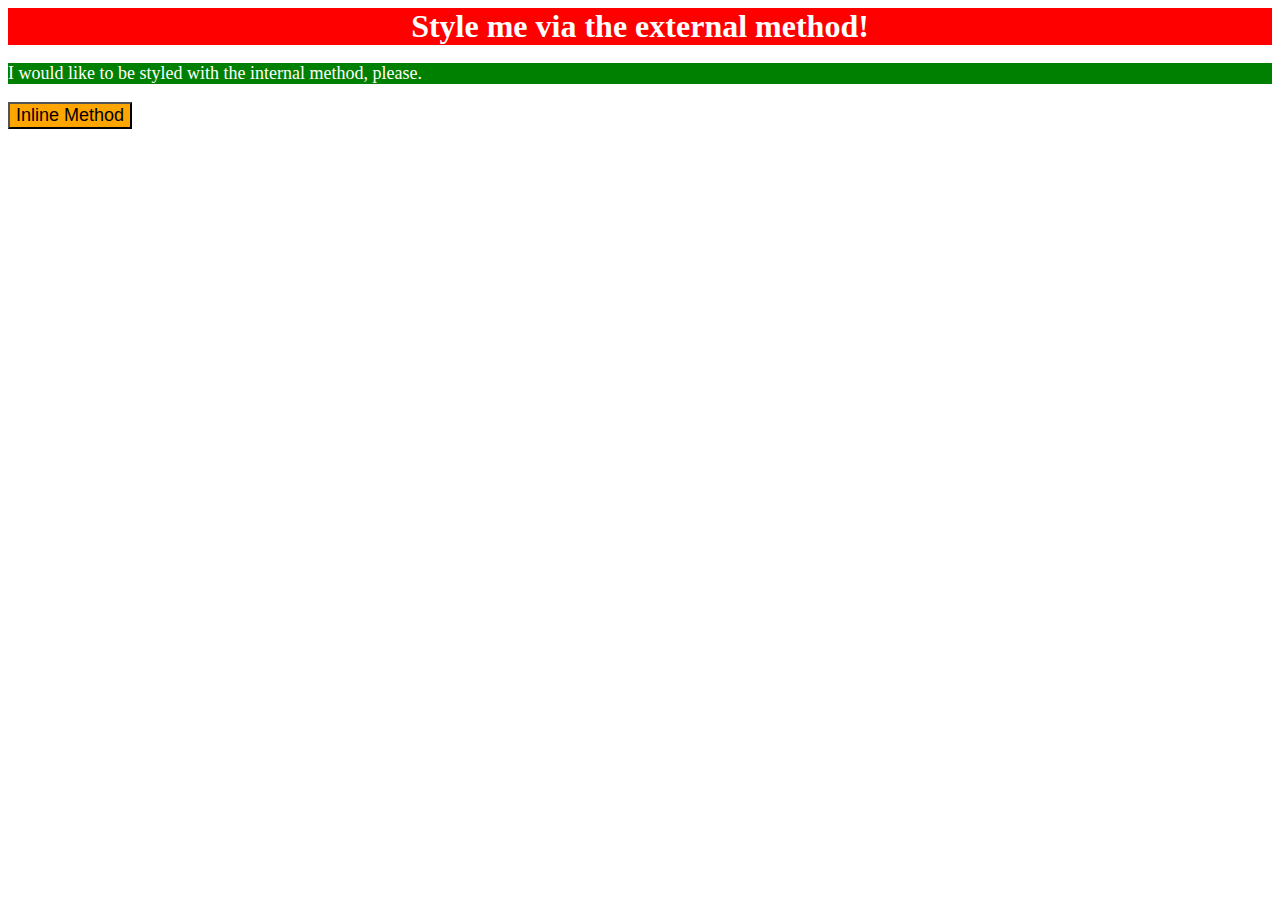
<file: foundations/01-css-methods/index.html>
<!DOCTYPE html>
<html lang="en">
  <head>
    <link rel="stylesheet" href="./styles.css">
    <meta charset="UTF-8">
    <meta http-equiv="X-UA-Compatible" content="IE=edge">
    <meta name="viewport" content="width=device-width, initial-scale=1.0">
    <title>Methods for Adding CSS</title>
    <style>
      p {
        background-color: green;
        color: white;
        font-size: 18px;
      }
    </style>
  </head>
  <body>
    <div>Style me via the external method!</div>
    <p>I would like to be styled with the internal method, please.</p>
    <button style="background-color: orange; font-size: 18px;">Inline Method</button>
  </body>
</html>
</file>
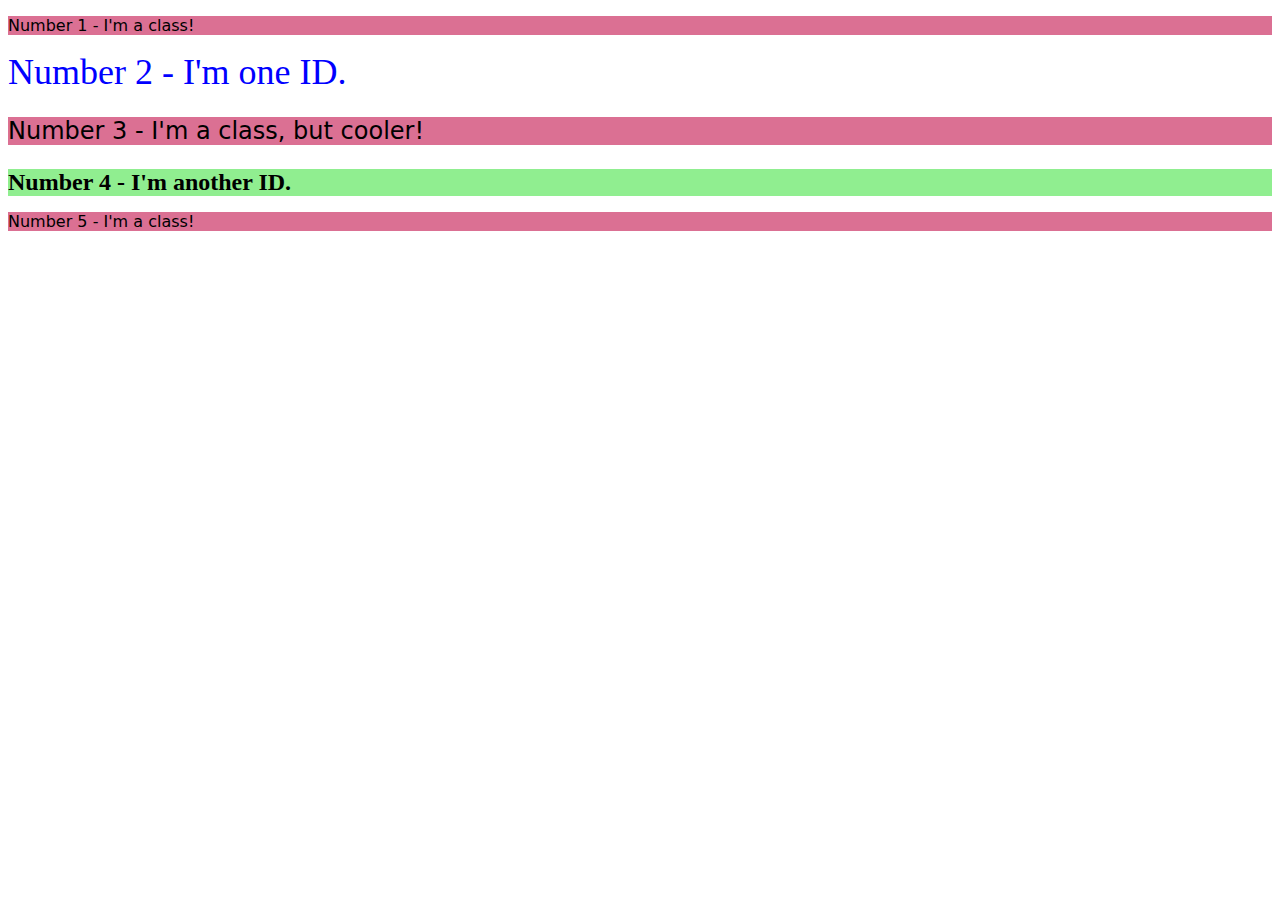
<file: foundations/02-class-id-selectors/index.html>
<!DOCTYPE html>
<html lang="en">
  <head>
    <meta charset="UTF-8">
    <meta http-equiv="X-UA-Compatible" content="IE=edge">
    <meta name="viewport" content="width=device-width, initial-scale=1.0">
    <title>Class and ID Selectors</title>
    <link rel="stylesheet" href="style.css">
  </head>
  <body>
    <p class="odd">Number 1 - I'm a class!</p>
    <div id="sec">Number 2 - I'm one ID.</div>
    <p class="odd cool">Number 3 - I'm a class, but cooler!</p>
    <div id="four">Number 4 - I'm another ID.</div>
    <p class="odd">Number 5 - I'm a class!</p>
  </body>
</html>
</file>
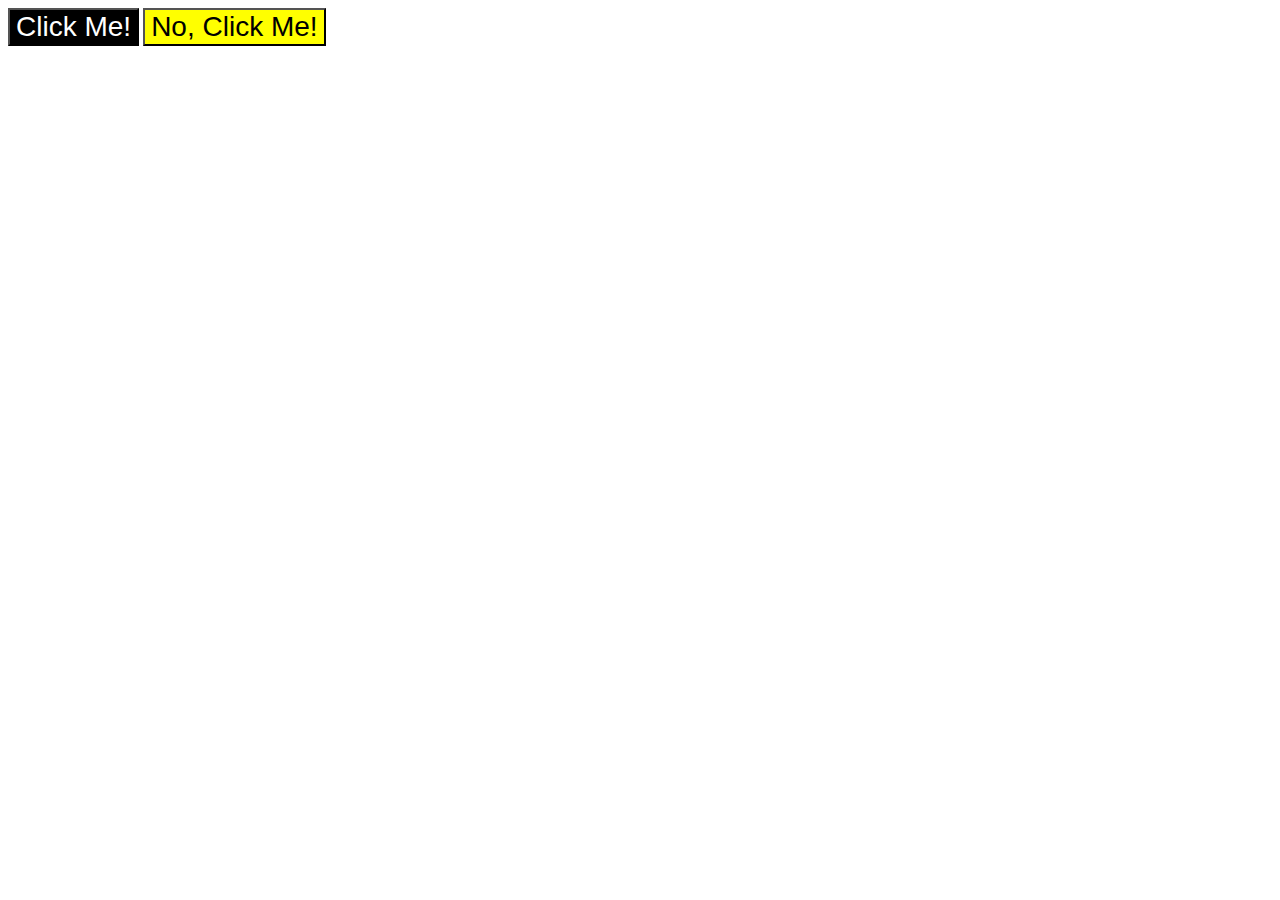
<file: foundations/03-grouping-selectors/index.html>
<!DOCTYPE html>
<html lang="en">
  <head>
    <meta charset="UTF-8">
    <meta http-equiv="X-UA-Compatible" content="IE=edge">
    <meta name="viewport" content="width=device-width, initial-scale=1.0">
    <title>Grouping Selectors</title>
    <link rel="stylesheet" href="style.css">
  </head>
  <body>
    <button class="bl">Click Me!</button>
    <button class="yel">No, Click Me!</button>
  </body>
</html>
</file>
<file: foundations/01-css-methods/styles.css>
div {
    background-color: red;
    color: white;
    font-size: 32px;
    text-align: center;
    font-weight: bold;
}
</file>
<file: foundations/02-class-id-selectors/style.css>
.odd {
    background-color: palevioletred;
    font-family: 'Verdana', 'DejaVu Sans', 'sans-serif';
}

.odd.cool {
    font-size: 24px;
}

#sec {
    color: blue;
    font-size: 36px;
}

#four {
    background-color: lightgreen;
    font-weight: bold;
    font-size: 24px;
}
</file>
<file: foundations/03-grouping-selectors/style.css>
.bl {
    background-color: black;
    color: white;
}

.yel {
    background-color: yellow;
}

.bl, .yel {
    font-size: 28px;
    font-family: 'Helvetica', 'Times New Roman', 'sans-serif';
}
</file>
